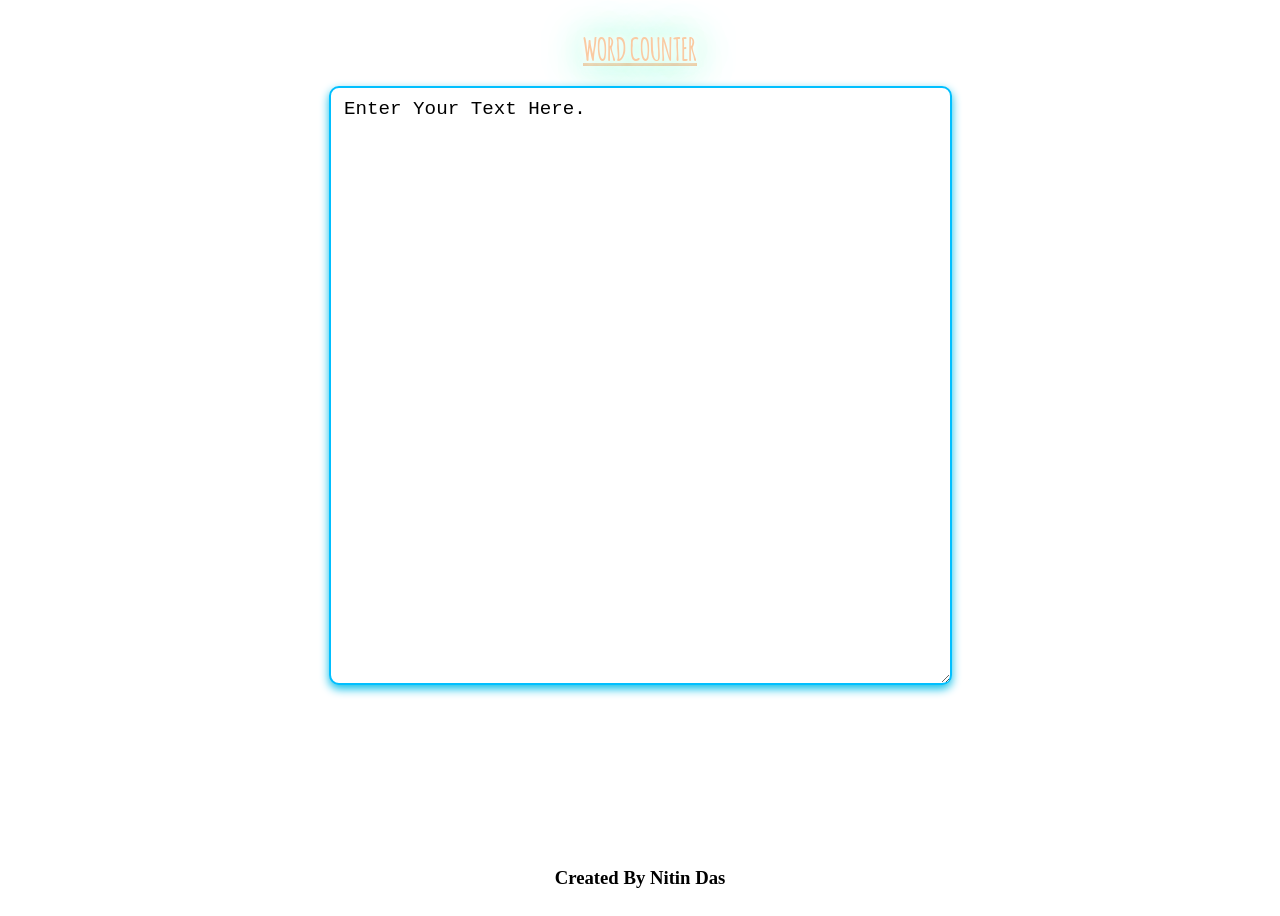
<file: Word Counter Website/wordCount.html>
<!DOCTYPE html>
<html>
<head>
	<title>WORD COUNTER - BY NITIN DAS</title>

	<link rel="stylesheet" type="text/css" href="css/count.css">


</head>
<body>

<div>
	<h1 class="headf"><u>WORD COUNTER</u></h1>
	<textarea cols="50" rows="50" id="input_text" onchange ="counter()" oninput="counter()"> Enter Your Text Here.</textarea>
	<br>
	<p id="displaycount"><strong> </strong> </p>

	<p id="displayspecial"><strong> </strong> </p>

	<br>

	<h3 >Created By Nitin Das</h3>

</div>

<script type="text/javascript" src=scripts/count.js>
	

</script>
</body>
</html>
</file>
<file: Word Counter Website/css/count.css>
*{margin: 20 20; padding: 0; }

		@font-face{font-family: 'Amatic-Bold'; 
		  src: url('Amatic-Bold.ttf') format("truetype");}

		  div {
		  	height: 100vh;
		  	display: flex;
		  	justify-content: center;
		  	align-items: center;
		  	flex-direction: column;


		  }

		  .headf{ font-family: Amatic-Bold; 
		  			font-weight: bolder;

		  	color: #facaa2;
  				text-shadow:
      							0 0 7px #fff,
      							0 0 10px #fff,
      							0 0 21px #fff,
      							0 0 42px #0fa

		  }

		  textarea { 

		  	border: 2.5px solid #00bfff; border-radius: 10px; outline:none; font-size:1.2rem; padding: 10px 2px; box-shadow: 0 04px 10px #0cbfe9;}

		  	textarea:focus { 
    			outline:none;
    			border: 2px solid #9ecaed;
   			 box-shadow:0 0 10px #C14646;
							}

		

		p{
			color: #17e3a9;
			font-size: 2rem;
			font-weight: bolder; 
		}
</file>
